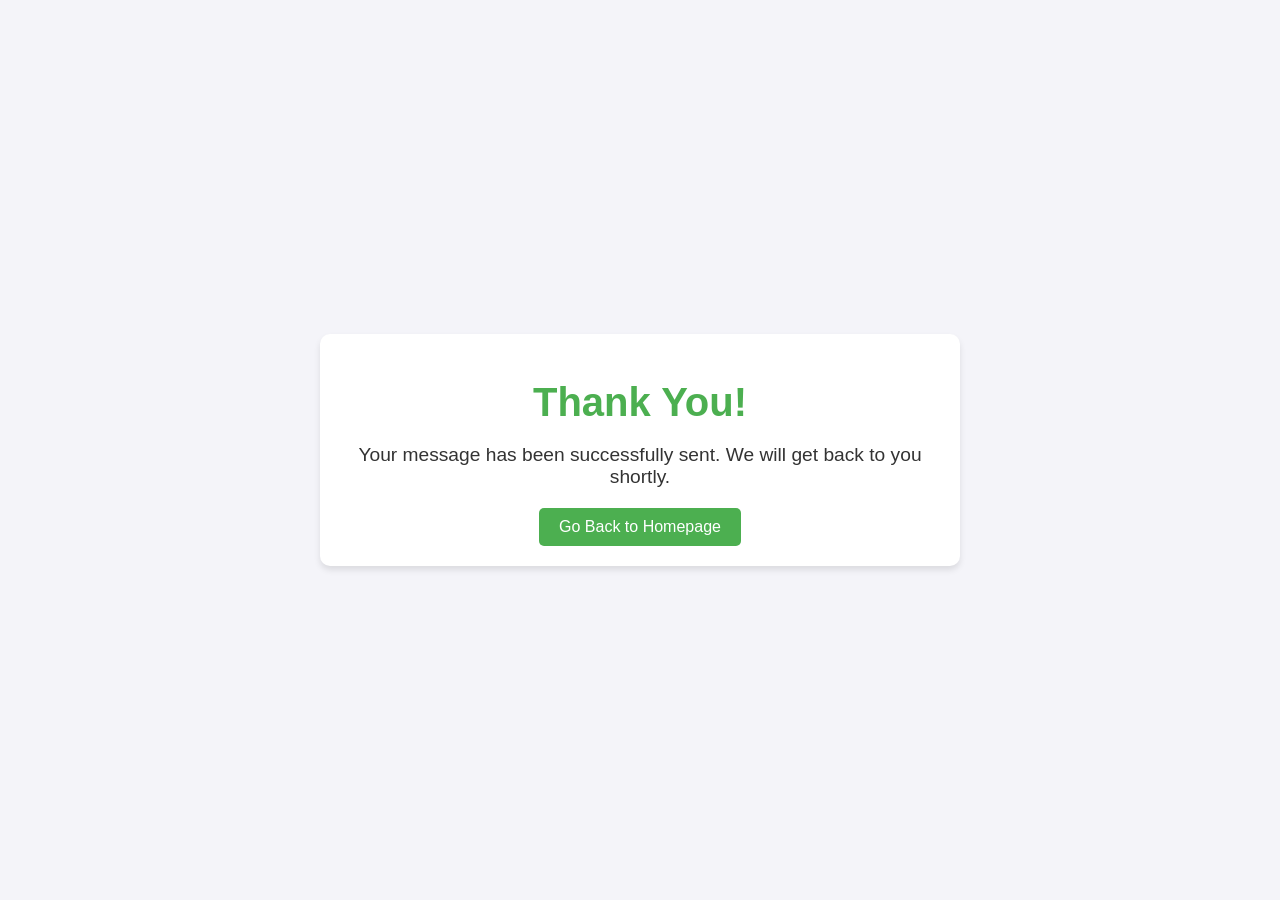
<file: html/thank-you.html>
<!DOCTYPE html>
<html lang="en">
<head>
  <meta charset="UTF-8">
  <meta name="viewport" content="width=device-width, initial-scale=1.0">
  <title>Thank You</title>
  <style>
    body {
      font-family: Arial, sans-serif;
      background-color: #f4f4f9;
      color: #333;
      margin: 0;
      padding: 0;
      display: flex;
      justify-content: center;
      align-items: center;
      height: 100vh;
      text-align: center;
    }

    .thank-you-container {
      max-width: 600px;
      padding: 20px;
      background: #fff;
      box-shadow: 0 4px 6px rgba(0, 0, 0, 0.1);
      border-radius: 10px;
    }

    h1 {
      color: #4CAF50;
      font-size: 2.5em;
      margin-bottom: 10px;
    }

    p {
      font-size: 1.2em;
      margin-bottom: 20px;
    }

    a {
      display: inline-block;
      padding: 10px 20px;
      font-size: 1em;
      text-decoration: none;
      color: #fff;
      background-color: #4CAF50;
      border-radius: 5px;
      transition: background 0.3s;
    }

    a:hover {
      background-color: #45a049;
    }
  </style>
</head>
<body>
  <div class="thank-you-container">
    <h1>Thank You!</h1>
    <p>Your message has been successfully sent. We will get back to you shortly.</p>
    <a href="/">Go Back to Homepage</a>
  </div>
</body>
</html>
</file>
